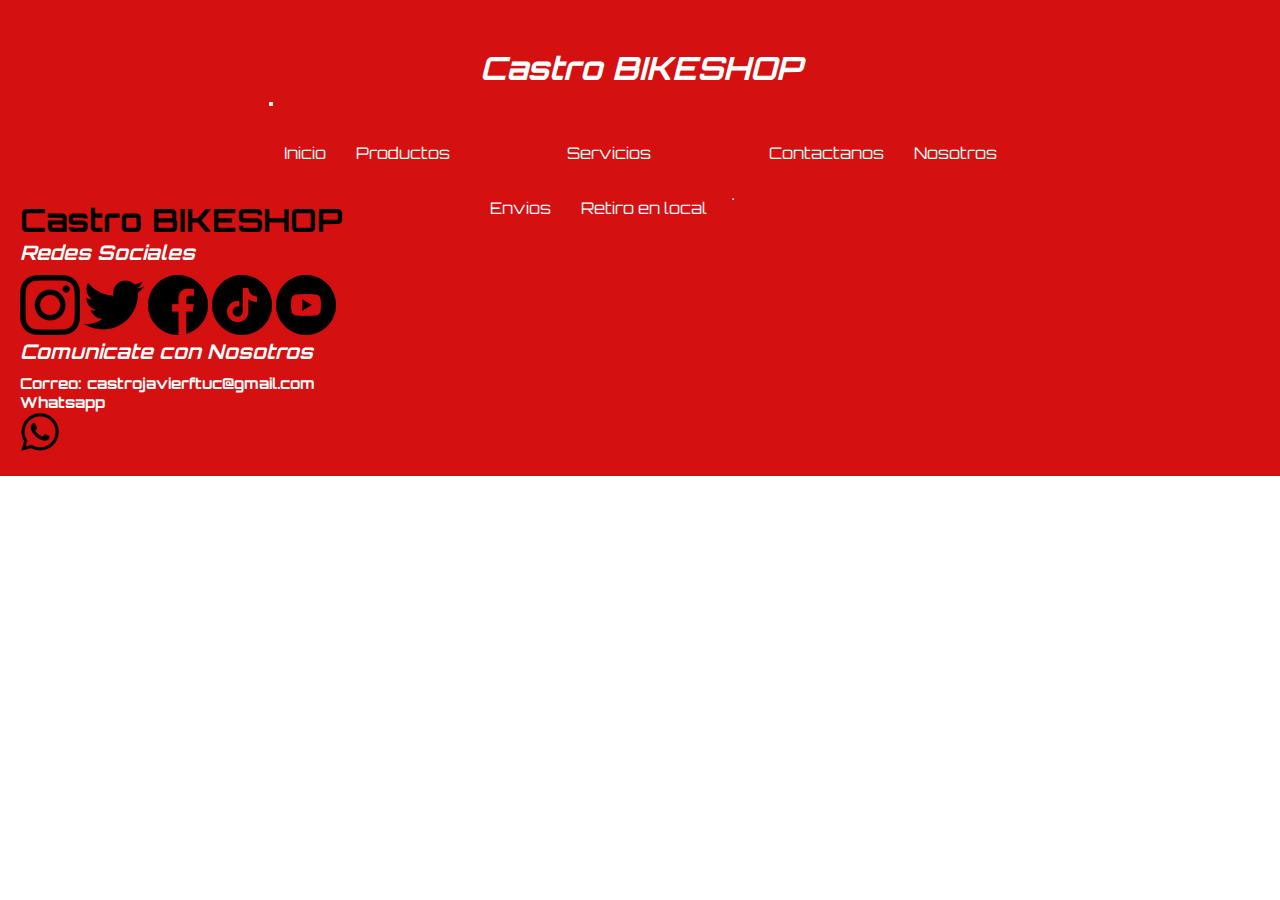
<file: pages/contactanos.html>
<!DOCTYPE html>
<html lang="en">
<head>
    <meta charset="UTF-8">
    <meta name="viewport" content="width=device-width, initial-scale=1.0">
    <link rel="stylesheet" href="../css/style.css">
    <link href="https://cdn.jsdelivr.net/npm/bootstrap@5.3.2/dist/css/bootstrap.min.css" rel="stylesheet" integrity="sha384-T3c6CoIi6uLrA9TneNEoa7RxnatzjcDSCmG1MXxSR1GAsXEV/Dwwykc2MPK8M2HN" crossorigin="anonymous">
    <title>Castro BIKESHOP</title>
    
</head>
<body>
    <header>
        <h1>Castro BIKESHOP</h1>
        <!--ACA VA EL LOGO-->
        <div>
            <nav class="navbar navbar-expand-lg">
                <div class="container-fluid">
                    <a class="navbar-brand" href="#"></a>
                    <button class="navbar-toggler" type="button" data-bs-toggle="collapse" data-bs-target="#navbarSupportedContent" aria-controls="navbarSupportedContent" aria-expanded="false" aria-label="Toggle navigation">
                    <span class="navbar-toggler-icon"></span>
                    </button>
                    <div class="collapse navbar-collapse" id="navbarSupportedContent">
                    <ul class="navbar-nav me-auto mb-2 mb-lg-0">
                        <li class="nav-item">
                        <a class="nav-link active" aria-current="page" href="../index.html"">Inicio</a>
                        </li>
                        <li class="nav-item">
                        <a class="nav-link" href="../pages/productos.html">Productos</a>
                        </li>
                        <li class="nav-item dropdown">
                        <a class="nav-link dropdown-toggle" href="#" role="button" data-bs-toggle="dropdown" aria-expanded="false">
                            Servicios
                        </a>
                        <ul class="dropdown-menu">
                            <li><a class="dropdown-item" href="../pages/servicios.html#envios">Envios</a></li>
                            <li><a class="dropdown-item" href="../pages/servicios.html#retira">Retiro en local</a></li>
                            <li><hr class="dropdown-divider"></li>
                            
                        </ul>
                        </li>
                        <li class="nav-item">
                            <a class="nav-link active" aria-current="page" href="../pages/contactanos.html">Contactanos</a>
                        </li>
                        <li class="nav-item">
                            <a class="nav-link active" aria-current="page" href="../pages/nosotros.html">Nosotros</a>
                        </li>
                    </ul>
                    
                    </div>
                    </div>
                </nav>
        </div>
    </header>
    <footer class="redes" id="pie">
        <h1>Castro BIKESHOP</h1>
        <div>
            <h2>Redes Sociales</h2>
            <a href="https://www.instagram.com/?hl=es-la" target="_blank"><img src="../img/instagram.png" alt="Logo IG"></a>
            <a href="https://twitter.com/?lang=es" target="_blank"><img src="../img/twitter.png" alt="Logo TW"></a>
            <a href="https://www.facebook.com/" target="_blank"><img src="../img/facebook.png" alt="Logo FB"></a>
            <a href="https://www.tiktok.com/es/" target="_blank"><img src="../img/tiktok.png" alt="Logo TT"></a>
            <a href="https://www.youtube.com/" target="_blank"><img src="../img/youtube (1).png" alt="Logo YT"></a>
            
            <h2>Comunicate con Nosotros</h2>
            <h3>Correo:
                castrojavierftuc@gmail.com
            </h3>
            <h3>Whatsapp</h3>
            <a href="https://wa.me/543816439898?text=Hola,%20me%20quiero%20comunicar%20con%20CastroBIKESHOP" target="_blank"><img src="../img/whatsapp.png" alt="Logo WSP"></a>
            
        </div>
    </footer>
    <script src="https://cdn.jsdelivr.net/npm/bootstrap@5.3.2/dist/js/bootstrap.bundle.min.js" integrity="sha384-C6RzsynM9kWDrMNeT87bh95OGNyZPhcTNXj1NW7RuBCsyN/o0jlpcV8Qyq46cDfL" crossorigin="anonymous"></script>
</body>
</html>
</file>
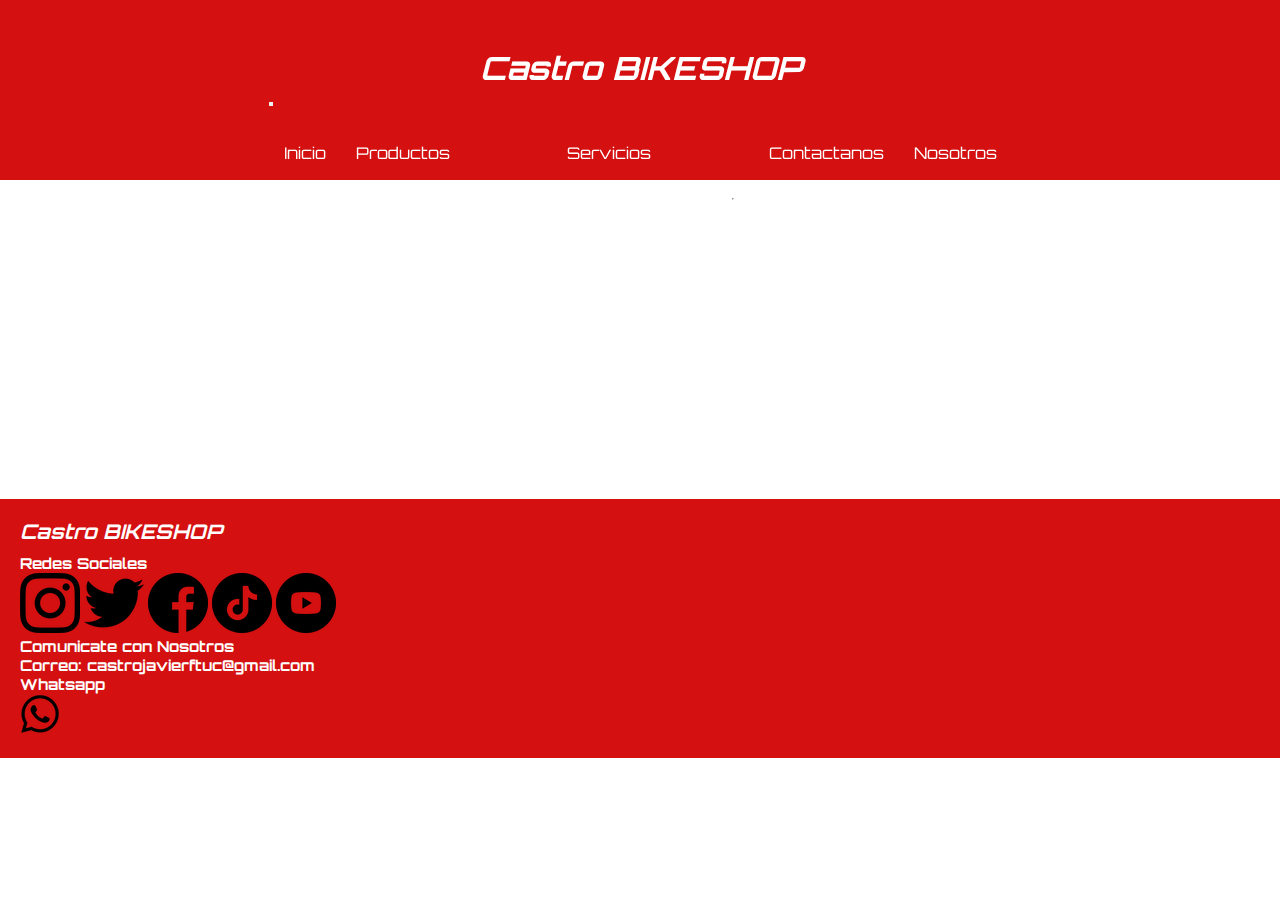
<file: pages/nosotros.html>
<!DOCTYPE html>
<html lang="en">
<head>
    <meta charset="UTF-8">
    <meta name="viewport" content="width=device-width, initial-scale=1.0">
    <link rel="stylesheet" href="../css/style.css">
    <link href="https://cdn.jsdelivr.net/npm/bootstrap@5.3.2/dist/css/bootstrap.min.css" rel="stylesheet" integrity="sha384-T3c6CoIi6uLrA9TneNEoa7RxnatzjcDSCmG1MXxSR1GAsXEV/Dwwykc2MPK8M2HN" crossorigin="anonymous">
    <title>Castro BIKESHOP</title>
</head>
<body>
    <header>
        <h1>Castro BIKESHOP</h1>
        <!--ACA VA EL LOGO-->
        <div>
            <nav class="navbar navbar-expand-lg">
                <div class="container-fluid">
                    <a class="navbar-brand" href="#"></a>
                    <button class="navbar-toggler" type="button" data-bs-toggle="collapse" data-bs-target="#navbarSupportedContent" aria-controls="navbarSupportedContent" aria-expanded="false" aria-label="Toggle navigation">
                    <span class="navbar-toggler-icon"></span>
                    </button>
                    <div class="collapse navbar-collapse" id="navbarSupportedContent">
                    <ul class="navbar-nav me-auto mb-2 mb-lg-0">
                        <li class="nav-item">
                        <a class="nav-link active" aria-current="page" href="../index.html"">Inicio</a>
                        </li>
                        <li class="nav-item">
                        <a class="nav-link" href="../pages/productos.html">Productos</a>
                        </li>
                        <li class="nav-item dropdown">
                        <a class="nav-link dropdown-toggle" href="#" role="button" data-bs-toggle="dropdown" aria-expanded="false">
                            Servicios
                        </a>
                        <ul class="dropdown-menu">
                            <li><a class="dropdown-item" href="../pages/servicios.html#envios">Envios</a></li>
                            <li><a class="dropdown-item" href="../pages/servicios.html#retira">Retiro en local</a></li>
                            <li><hr class="dropdown-divider"></li>
                            
                        </ul>
                        </li>
                        <li class="nav-item">
                            <a class="nav-link active" aria-current="page" href="../pages/contactanos.html">Contactanos</a>
                        </li>
                        <li class="nav-item">
                            <a class="nav-link active" aria-current="page" href="../pages/nosotros.html">Nosotros</a>
                        </li>
                    </ul>
                    
                    </div>
                    </div>
                </nav>
        </div>
    </header>
    <main>
        <section>
            <iframe width="560" height="315" src="https://www.youtube.com/embed/dG_tMICCLN0?si=hHLH78Ij022iPedI" title="YouTube video player" frameborder="0" allow="accelerometer; autoplay; clipboard-write; encrypted-media; gyroscope; picture-in-picture; web-share" allowfullscreen></iframe>
        </section>
    </main>
    <footer class="redes" id="pie">
        <h2>Castro BIKESHOP</h2>
        <div>
            <h3>Redes Sociales</h3>
            <a href="https://www.instagram.com/?hl=es-la" target="_blank"><img src="../img/instagram.png" alt="Logo IG"></a>
            <a href="https://twitter.com/?lang=es" target="_blank"><img src="../img/twitter.png" alt="Logo TW"></a>
            <a href="https://www.facebook.com/" target="_blank"><img src="../img/facebook.png" alt="Logo FB"></a>
            <a href="https://www.tiktok.com/es/" target="_blank"><img src="../img/tiktok.png" alt="Logo TT"></a>
            <a href="https://www.youtube.com/" target="_blank"><img src="../img/youtube (1).png" alt="Logo YT"></a>
            
            <h3>Comunicate con Nosotros</h3>
            <h3>Correo:
                castrojavierftuc@gmail.com
            </h3>
            <h3>Whatsapp</h3>
            <a href="https://wa.me/543816439898?text=Hola,%20me%20quiero%20comunicar%20con%20CastroBIKESHOP" target="_blank"><img src="../img/whatsapp.png" alt="Logo WSP"></a>
            
        </div>
    </footer>
    <script src="https://cdn.jsdelivr.net/npm/bootstrap@5.3.2/dist/js/bootstrap.bundle.min.js" integrity="sha384-C6RzsynM9kWDrMNeT87bh95OGNyZPhcTNXj1NW7RuBCsyN/o0jlpcV8Qyq46cDfL" crossorigin="anonymous"></script>
</body>
</html>
</file>
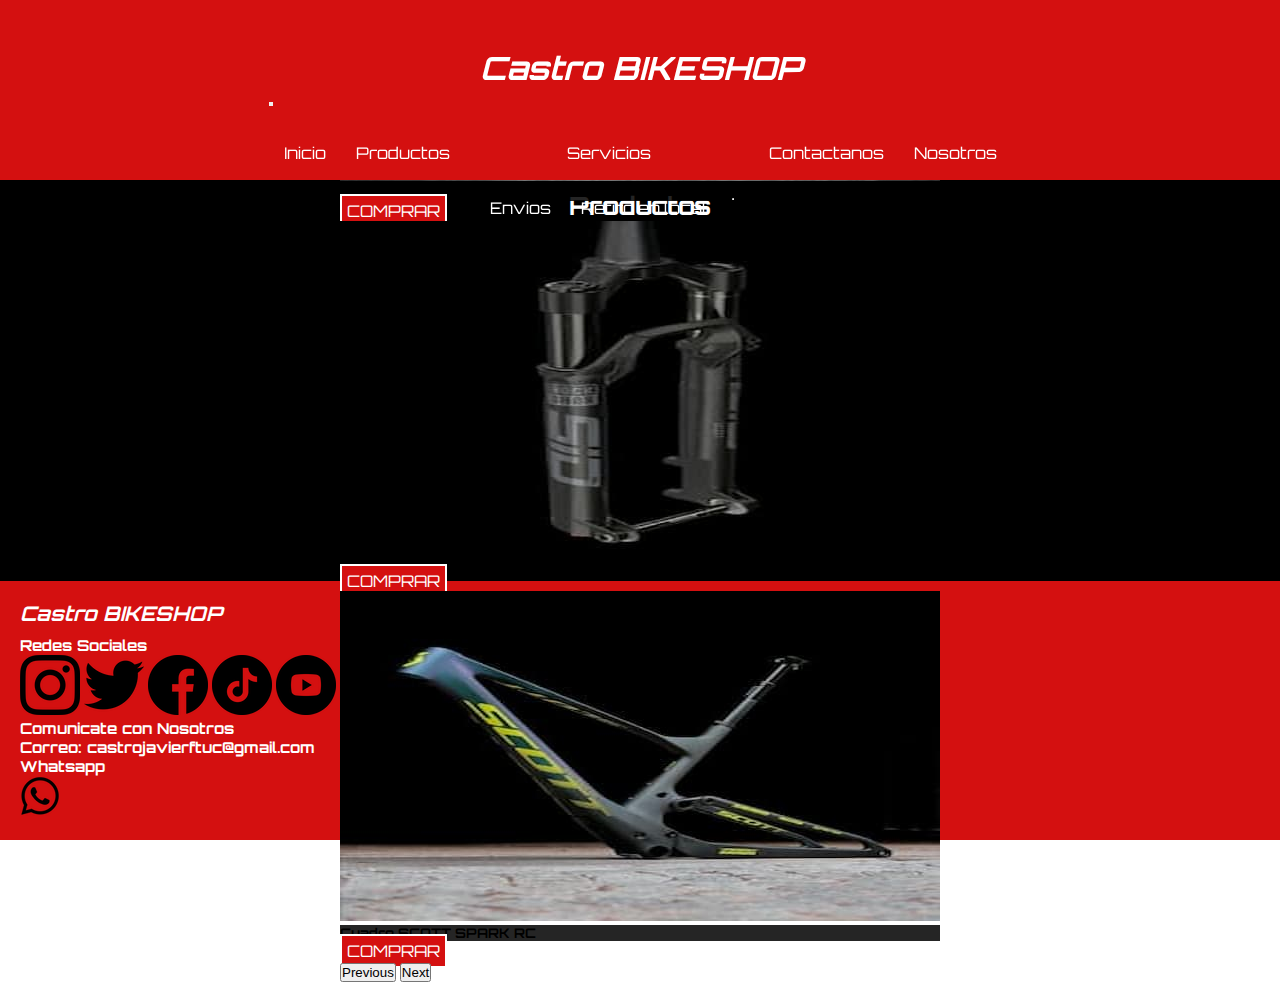
<file: pages/productos.html>
<!DOCTYPE html>
<html lang="en">
<head>
    <meta charset="UTF-8">
    <meta name="viewport" content="width=device-width, initial-scale=1.0">
    <link rel="stylesheet" href="../css/style.css">
    <link href="https://cdn.jsdelivr.net/npm/bootstrap@5.3.2/dist/css/bootstrap.min.css" rel="stylesheet" integrity="sha384-T3c6CoIi6uLrA9TneNEoa7RxnatzjcDSCmG1MXxSR1GAsXEV/Dwwykc2MPK8M2HN" crossorigin="anonymous">
    <title>Castro BIKESHOP</title>
</head>
<body>
    <header>
        <h1>Castro BIKESHOP</h1>
        <!--ACA VA EL LOGO-->
        <div>
            <nav class="navbar navbar-expand-lg">
                <div class="container-fluid">
                    <a class="navbar-brand" href="#"></a>
                    <button class="navbar-toggler" type="button" data-bs-toggle="collapse" data-bs-target="#navbarSupportedContent" aria-controls="navbarSupportedContent" aria-expanded="false" aria-label="Toggle navigation">
                    <span class="navbar-toggler-icon"></span>
                    </button>
                    <div class="collapse navbar-collapse" id="navbarSupportedContent">
                    <ul class="navbar-nav me-auto mb-2 mb-lg-0">
                        <li class="nav-item">
                        <a class="nav-link active" aria-current="page" href="../index.html"">Inicio</a>
                        </li>
                        <li class="nav-item">
                        <a class="nav-link" href="../pages/productos.html">Productos</a>
                        </li>
                        <li class="nav-item dropdown">
                        <a class="nav-link dropdown-toggle" href="#" role="button" data-bs-toggle="dropdown" aria-expanded="false">
                            Servicios
                        </a>
                        <ul class="dropdown-menu">
                            <li><a class="dropdown-item" href="../pages/servicios.html#envios">Envios</a></li>
                            <li><a class="dropdown-item" href="../pages/servicios.html#retira">Retiro en local</a></li>
                            <li><hr class="dropdown-divider"></li>
                            
                        </ul>
                        </li>
                        <li class="nav-item">
                            <a class="nav-link active" aria-current="page" href="../pages/contactanos.html">Contactanos</a>
                        </li>
                        <li class="nav-item">
                            <a class="nav-link active" aria-current="page" href="../pages/nosotros.html">Nosotros</a>
                        </li>
                    </ul>
                    
                    </div>
                    </div>
                </nav>
        </div>
    </header>
    <section class="productos">
        <h2>Productos</h2>
    </section>   
    <section class="carusel">
        <div id="carouselExampleCaptions" class="carousel slide">
            <div class="carousel-indicators">
            <button type="button" data-bs-target="#carouselExampleCaptions" data-bs-slide-to="0" class="active" aria-current="true" aria-label="Slide 1"></button>
            <button type="button" data-bs-target="#carouselExampleCaptions" data-bs-slide-to="1" aria-label="Slide 2"></button>
            <button type="button" data-bs-target="#carouselExampleCaptions" data-bs-slide-to="2" aria-label="Slide 3"></button>
            </div>
            <div class="carousel-inner">
            <div class="carousel-item active">
                <img src="../img/grupo-shimanop.jpg" class="d-block w-100" alt="Grupo completo Shimano XTR">
                <div class="carousel-caption d-none d-md-block">
                    <h5>Grupo completo Shimano XTR</h5>
                    <a href="https://mpago.la/23pbced" target="_blank">COMPRAR</a>
                </div>
            </div>
            <div class="carousel-item">
                <img src="../img/horquilla-rpckshox-sidp.jpg" class="d-block w-100" alt="Horquilla ROCK SHOX SID">
                <div class="carousel-caption d-none d-md-block">
                    <h5>Horquilla ROCK SHOX SID</h5>
                    <a href="https://mpago.la/2LnHh1R" target="_blank">COMPRAR</a>
                </div>
            </div>
            <div class="carousel-item">
                <img src="../img/cuadro-scottp.jpg" class="d-block w-100" alt="Cuadro SCOTT SPARK RC">
                <div class="carousel-caption d-none d-md-block">
                    <h5>Cuadro SCOTT SPARK RC</h5>
                    <a href="https://mpago.la/2iz5UjJ" target="_blank">COMPRAR</a>
                </div>
            </div>
            </div>
            <button class="carousel-control-prev" type="button" data-bs-target="#carouselExampleCaptions" data-bs-slide="prev">
            <span class="carousel-control-prev-icon" aria-hidden="true"></span>
            <span class="visually-hidden">Previous</span>
            </button>
            <button class="carousel-control-next" type="button" data-bs-target="#carouselExampleCaptions" data-bs-slide="next">
            <span class="carousel-control-next-icon" aria-hidden="true"></span>
            <span class="visually-hidden">Next</span>
            </button>
        </div>
    </section>
    </main>
    <footer class="redes" id="pie">
        <h2>Castro BIKESHOP</h2>
        <div>
            <h3>Redes Sociales</h3>
            <a href="https://www.instagram.com/?hl=es-la" target="_blank"><img src="../img/instagram.png" alt="Logo IG"></a>
            <a href="https://twitter.com/?lang=es" target="_blank"><img src="../img/twitter.png" alt="Logo TW"></a>
            <a href="https://www.facebook.com/" target="_blank"><img src="../img/facebook.png" alt="Logo FB"></a>
            <a href="https://www.tiktok.com/es/" target="_blank"><img src="../img/tiktok.png" alt="Logo TT"></a>
            <a href="https://www.youtube.com/" target="_blank"><img src="../img/youtube (1).png" alt="Logo YT"></a>
            
            <h3>Comunicate con Nosotros</h3>
            <h3>Correo:
                castrojavierftuc@gmail.com
            </h3>
            <h3>Whatsapp</h3>
            <a href="https://wa.me/543816439898?text=Hola,%20me%20quiero%20comunicar%20con%20CastroBIKESHOP" target="_blank"><img src="../img/whatsapp.png" alt="Logo WSP"></a>
            
        </div>
    </footer>
    <script src="https://cdn.jsdelivr.net/npm/bootstrap@5.3.2/dist/js/bootstrap.bundle.min.js" integrity="sha384-C6RzsynM9kWDrMNeT87bh95OGNyZPhcTNXj1NW7RuBCsyN/o0jlpcV8Qyq46cDfL" crossorigin="anonymous"></script>
</body>
</html>
</file>
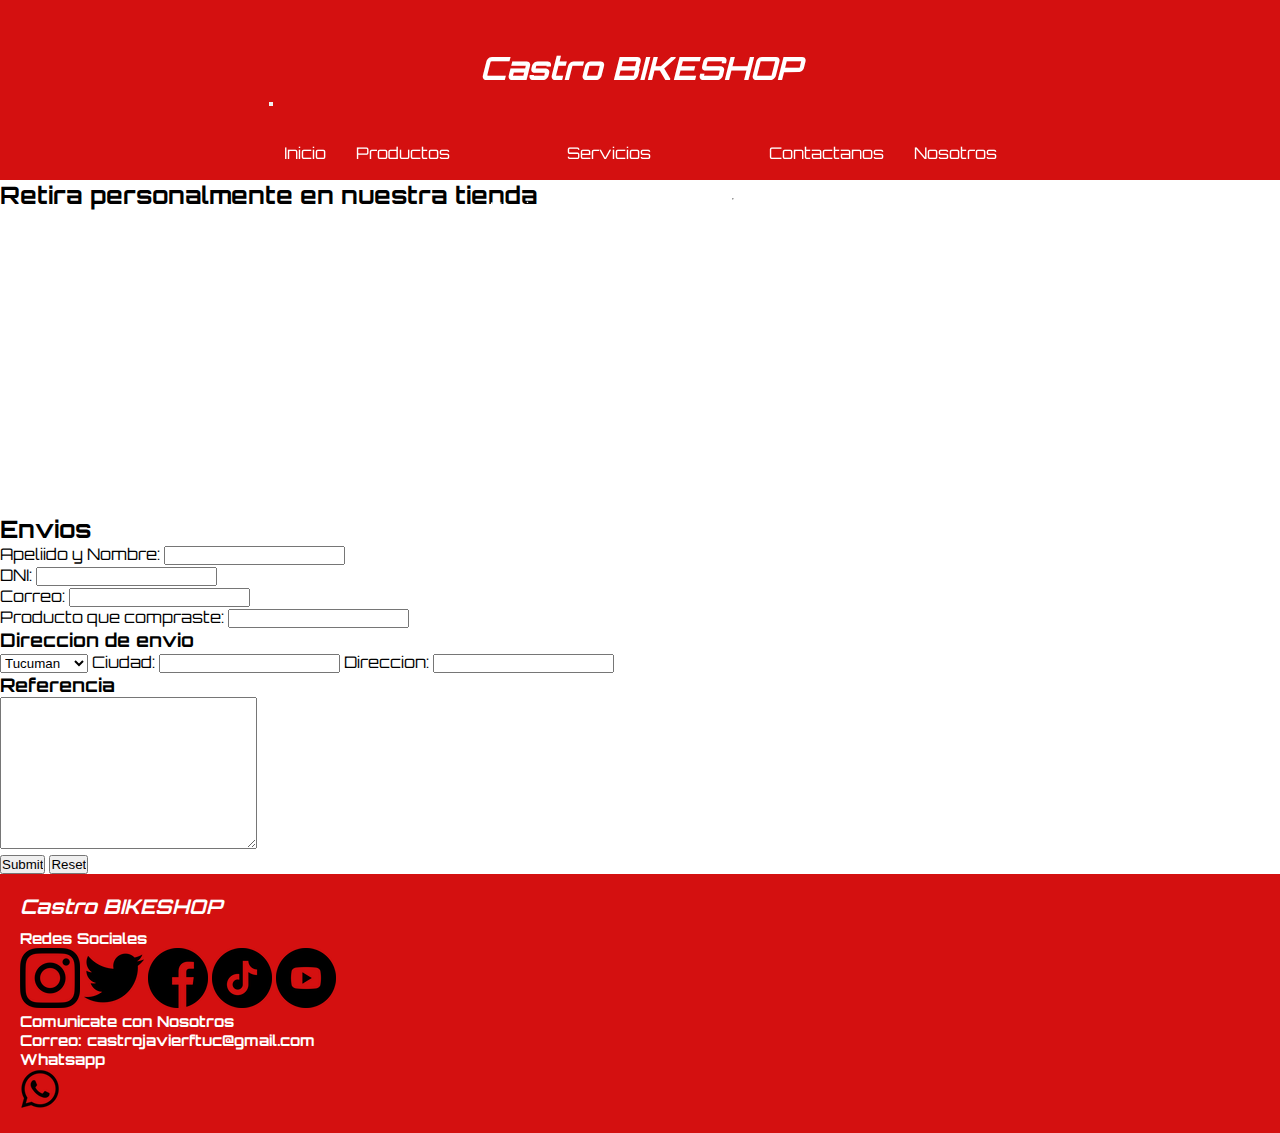
<file: pages/servicios.html>
<!DOCTYPE html>
<html lang="en">
<head>
    <meta charset="UTF-8">
    <meta name="viewport" content="width=device-width, initial-scale=1.0">
    <link rel="stylesheet" href="../css/style.css">
    <link href="https://cdn.jsdelivr.net/npm/bootstrap@5.3.2/dist/css/bootstrap.min.css" rel="stylesheet" integrity="sha384-T3c6CoIi6uLrA9TneNEoa7RxnatzjcDSCmG1MXxSR1GAsXEV/Dwwykc2MPK8M2HN" crossorigin="anonymous">
    <title>Castro BIKESHOP</title>
</head>
<body>
    <header>
        <h1>Castro BIKESHOP</h1>
        <!--ACA VA EL LOGO-->
        <div>
            <nav class="navbar navbar-expand-lg">
                <div class="container-fluid">
                    <a class="navbar-brand" href="#"></a>
                    <button class="navbar-toggler" type="button" data-bs-toggle="collapse" data-bs-target="#navbarSupportedContent" aria-controls="navbarSupportedContent" aria-expanded="false" aria-label="Toggle navigation">
                    <span class="navbar-toggler-icon"></span>
                    </button>
                    <div class="collapse navbar-collapse" id="navbarSupportedContent">
                    <ul class="navbar-nav me-auto mb-2 mb-lg-0">
                        <li class="nav-item">
                        <a class="nav-link active" aria-current="page" href="../index.html"">Inicio</a>
                        </li>
                        <li class="nav-item">
                        <a class="nav-link" href="../pages/productos.html">Productos</a>
                        </li>
                        <li class="nav-item dropdown">
                        <a class="nav-link dropdown-toggle" href="#" role="button" data-bs-toggle="dropdown" aria-expanded="false">
                            Servicios
                        </a>
                        <ul class="dropdown-menu">
                            <li><a class="dropdown-item" href="../pages/servicios.html#envios">Envios</a></li>
                            <li><a class="dropdown-item" href="../pages/servicios.html#retira">Retiro en local</a></li>
                            <li><hr class="dropdown-divider"></li>
                            
                        </ul>
                        </li>
                        <li class="nav-item">
                            <a class="nav-link active" aria-current="page" href="../pages/contactanos.html">Contactanos</a>
                        </li>
                        <li class="nav-item">
                            <a class="nav-link active" aria-current="page" href="../pages/nosotros.html">Nosotros</a>
                        </li>
                    </ul>
                    
                    </div>
                    </div>
                </nav>
        </div>
    </header>
    <main>
        <section>
            <h2 id="retira">Retira personalmente en nuestra tienda </h2>
            <iframe src="https://www.google.com/maps/embed?pb=!1m18!1m12!1m3!1d1258.0646315881427!2d-65.20170313987622!3d-26.891521357739826!2m3!1f0!2f0!3f0!3m2!1i1024!2i768!4f13.1!3m3!1m2!1s0x94225b405c9f84fd%3A0x8ff501622af9e1f!2sCastro%20Bikeshop!5e0!3m2!1ses-419!2sar!4v1693868235206!5m2!1ses-419!2sar" width="1400" height="300" style="border:0;" allowfullscreen="" loading="lazy" referrerpolicy="no-referrer-when-downgrade"></iframe>
        </section>
        <section>
            <h2 id="envios">Envios</h2>
            <form action="" method="" enctype=""> 
                <div>
                    <label for="nombre">Apeliido y Nombre:</label>
                    <input type="text" name="nombre" id="nombre"> 
                </div>
                <div>
                    <label for="dni">DNI:</label>
                    <input type="text" name="dni" id="dni"> 
                </div>
                <div>
                    <label for="correo">Correo:</label>
                    <input type="email" name="correo" id="correo"> 
                </div>
                <div>
                    <label for="producto">Producto que compraste:</label>
                    <input type="text" name="producto" id="producto"> 
                </div>
                <div>
                    <h3>Direccion de envio</h3>
                    <select name="" id="">Provincia
                        <option value="">Tucuman</option>
                        <option value="">Salta</option>
                        <option value="">Catamarca</option>
                    </select>
                    <label for="direccion">Ciudad:</label>
                    <input type="text" name="direccion" id="direccion"> 
                    <label for="ubic">Direccion:</label>
                    <input type="text" name="ubic" id="ubic">
                </div>
                <div>
                    <h3>Referencia</h3>
                    <textarea name="" id="" cols="30" rows="10"></textarea> 
                </div>
                <div>
                    <input type="submit">
                    <input type="reset">
                </div>
                
            </form>
        </section>
    </main>
    <footer class="redes" id="pie">
        <h2>Castro BIKESHOP</h2>
        <div>
            <h3>Redes Sociales</h3>
            <a href="https://www.instagram.com/?hl=es-la" target="_blank"><img src="../img/instagram.png" alt="Logo IG"></a>
            <a href="https://twitter.com/?lang=es" target="_blank"><img src="../img/twitter.png" alt="Logo TW"></a>
            <a href="https://www.facebook.com/" target="_blank"><img src="../img/facebook.png" alt="Logo FB"></a>
            <a href="https://www.tiktok.com/es/" target="_blank"><img src="../img/tiktok.png" alt="Logo TT"></a>
            <a href="https://www.youtube.com/" target="_blank"><img src="../img/youtube (1).png" alt="Logo YT"></a>
            
            <h3>Comunicate con Nosotros</h3>
            <h3>Correo:
                castrojavierftuc@gmail.com
            </h3>
            <h3>Whatsapp</h3>
            <a href="https://wa.me/543816439898?text=Hola,%20me%20quiero%20comunicar%20con%20CastroBIKESHOP" target="_blank"><img src="../img/whatsapp.png" alt="Logo WSP"></a>
            
        </div>
    </footer>
    <script src="https://cdn.jsdelivr.net/npm/bootstrap@5.3.2/dist/js/bootstrap.bundle.min.js" integrity="sha384-C6RzsynM9kWDrMNeT87bh95OGNyZPhcTNXj1NW7RuBCsyN/o0jlpcV8Qyq46cDfL" crossorigin="anonymous"></script>
</body>
</html>
</file>
<file: css/style.css>
@import url('https://fonts.googleapis.com/css2?family=Orbitron:wght@400;700&display=swap');
/*!-------RESET-------*/
*{margin: 0;
    padding: 0;
    box-sizing: border-box;

}

body{
    font-family: 'Orbitron', sans-serif !important;
}










/*-------HEADER-------*/
header{
    background-color: rgb(212, 16, 16);
    width: 100% ;
    height: 20vh ;
    position: sticky;
    top: 0;
    display: flex ;
    flex-direction: column !important;
    justify-content: center;
    align-items: center !important;
    padding-top: 10px ;
    padding-bottom: 15px;
    z-index: 1;
    
}

.navbar {
    width: 100%;
    height: 5vh;
    padding: 0px;
    margin: 0px;
    color: white !important;
}

.navbar div ul .nav-link{
    color: white !important;
}

header h1{
    color: white;
    font: size 100px;
    
    font-style: oblique;
    margin-top: 5px;
    
}



header nav ul{
    list-style: none;
    display: flex;
    
}

header nav ul li a{
    padding: 5px;
    text-decoration: none;
color: white;}

header nav ul li a:hover{
    background-color: rgb(143, 15, 15);
}

header nav ul li{
   
    text-align: center;
    margin: 35px 10px 0px 10px;
}













/*-------MAIN-------*/
.hero{
    width: 100%;
    height: 80vh;
    color: white;
    background-image: url(../img/imagen-para-fondo-4.jpg);
    background-size: cover;
    background-position: center;
    background-repeat: no-repeat;
    background-attachment: fixed;
    background-color: rgba(0, 0, 0, 0.671);
    
    
}
.hero h2{
    width: 100%;
    font-size: 30px;
    background-color: rgba(0, 0, 0, 0.671);
    display: flex;
    flex-direction: column;
    align-items: center;
    justify-content: start;
    padding: 15px;
    

        
}
.hero p{
    width: 100%;
    font-size: 20px;
    background-color: rgba(0, 0, 0, 0.671);
    display: flex;
    flex-direction: column;
    align-items: center;
    justify-content: start;
    padding: 10px;
    
}
.nuestrosserv h2{
    font-size: 25px;
}

.grid-item h3{
    font-size: 15px;
}


.productos h2{
    text-align: center;
    margin: 0px;
    padding: 10px;
    font-size: 25px ;
}

.productos{
    color: white;
    background-color: black;
    
}

.productos-cont{
    background-color:rgb(0, 0, 0); 
    width: 100%;
    padding: 20px;
    color: white;
    border: 4px solid rgb(212, 16, 16) ;
    display: grid;
    grid-template-columns: repeat(3, 1fr);
    grid-template-rows: 1fr;
    grid-template-rows: 250px;
    display: flex;
    align-items: center;
    justify-content: space-around;
    list-style: none;


}

.productos-cont h3{
    font-size: 20px;
}

.productos-cont div{
    width: 270px;
    height: 450px;
    text-align: center;
    margin: 10px;
    border: 2px solid white;
    


}
 .productos-cont div img{
    width:100%;
    height: 330px;
    
}

.productos-cont h3{
    margin: 10px;
}

.productos-cont a{
    text-decoration: none;
    color: white;
    background-color: rgb(212, 16, 16);
    border: 2px solid white;
    
    padding: 5px;

}

.productos-cont a:hover{
    background-color: rgb(143, 15, 15);
}


.carusel{
    width: 100%;
    height: 350px;
    display: flex;
    align-items: center;
    justify-content: space-around;
    background-color: black;

}

.carusel h5{
    
    background-color: rgba(0, 0, 0, 0.856);
}

.carusel a{
    text-decoration: none;
    color: white;
    background-color: rgb(212, 16, 16);
    border: 2px solid white;
    
    padding: 5px;
}

.carusel a:hover{
    background-color: rgb(143, 15, 15);
}

.nuestrosserv{
    width: 100%;
    text-align: center;
    background-color: black;
    color: white;
    padding: 10px;
}

.grid-galeria {
    background-color:rgb(0, 0, 0); 
    width: 100%;
    padding: 20px;
    color: white;
    border: 4px solid rgb(212, 16, 16) ;
    display: grid;
    grid-template-columns: repeat(3, 1fr);
    grid-template-rows: 1fr;
    grid-template-rows: 250px;
    
}

.grid-galeria .grid-item{
    display: flex;
    justify-content: center;
    align-items:center;
}

.grid-item{
    position: relative;
}

.grid-item h3{
    position: absolute;
    bottom: 0;
    color: white;
    background-color: rgba(0, 0, 0, 0.671);
}


.wsp{
    position: fixed;
    right: 20px;
    bottom: 20px;
    background-color: rgb(37, 211, 102);
    padding: 5px;
    border-radius: 100px;

}








/*-------FOOTER-------*/
footer{
    
    display: flex;
    flex-direction: column;
    justify-content: left;
    padding: 20px;
}
footer h2{
    font-style: oblique;
    padding-bottom: 10px;
    font-size: 20px;
}

footer div h3{
    font-size: 15px;
}

.redes{background-color: rgb(212, 16, 16);
    padding-bottom: 10pxS;
}

.redes h2{color: white;}
.redes h3{color: rgb(255, 255, 255);}


@media screen and (max-width:770px){
    .grid-galeria{
        grid-template-columns: repeat(1, 1fr);
        grid-auto-rows: 300px;
        gap: 20px;
    }
    .productos-cont{
        flex-direction: column;
        align-items: center;
        justify-content: center;
    }
}


@media  screen and (max-width:512px){   

    header{
        position: static;
        padding-top: 0px;
    padding-bottom: 0px;
    } 
    header h1{
        font-size: 20px;
    }

    header nav ul{
        flex-direction: column;
        align-items: center;
        font-size: 10px ;


    }
    header nav ul li{
        margin: 0;
    }
}

@media screen and (max-width:510px){
    .hero h2{
        font-size: 15px;
    }
    .hero p{
        font-size: 10px;
    }
    
}
</file>
